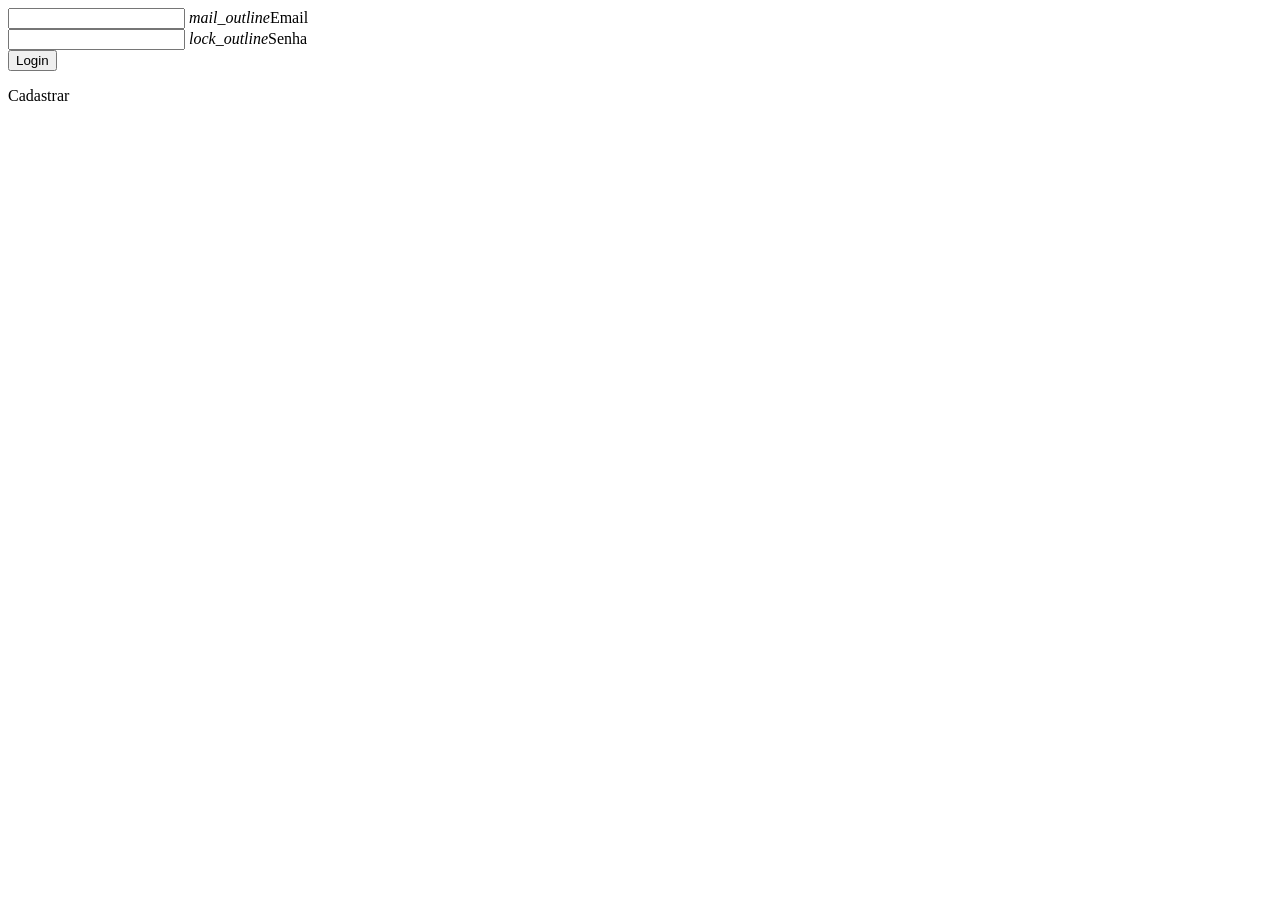
<file: target/classes/templates/login.html>
<!DOCTYPE html>
<html lang="br" xmlns:sec="http://www.thymeleaf.org/thymeleaf-extras-springsecurity5"
      xmlns:th="http://www.thymeleaf.org">
<head>
    <meta charset="UTF-8">
    <title>Login</title>
    <div th:replace="fragments/index :: head"></div>
</head>
<body>

<div th:replace="fragments/index :: nav-geral"></div>

<div id="login-page" class="row">
    <div class="col s12 z-depth-4 card-panel">
        <form class="login-form" method='post'>
            <div class="row margin">
                <div class="input-field col s12">
                    <input id="email" name="username" type="text" autocomplete="off" style="cursor: auto;">
                    <label for="email" class="center-align"><i class="small material-icons">mail_outline</i>Email</label>
                </div>
            </div>
            <div class="row margin">
                <div class="input-field col s12">
                    <input id="senha" name="password" type="password" autocomplete="off" style="cursor: auto;">
                    <label for="senha"><i class="small material-icons">lock_outline</i>Senha</label>
                </div>
            </div>
            <div class="row">
                <div class="input-field col s12">
                    <button class="btn waves-effect waves-light col s12" type="submit" name="action">Login</button>
                </div>
            </div>
            <div class="row">
                <div class="input-field col s6 m6 l6">
                    <p class="margin medium-small"><a th:href="@{/cliente/cadastrar}">Cadastrar</a></p>
                </div>
            </div>

        </form>
    </div>
</div>

<div th:replace="fragments/index :: script"></div>

</body>
</file>
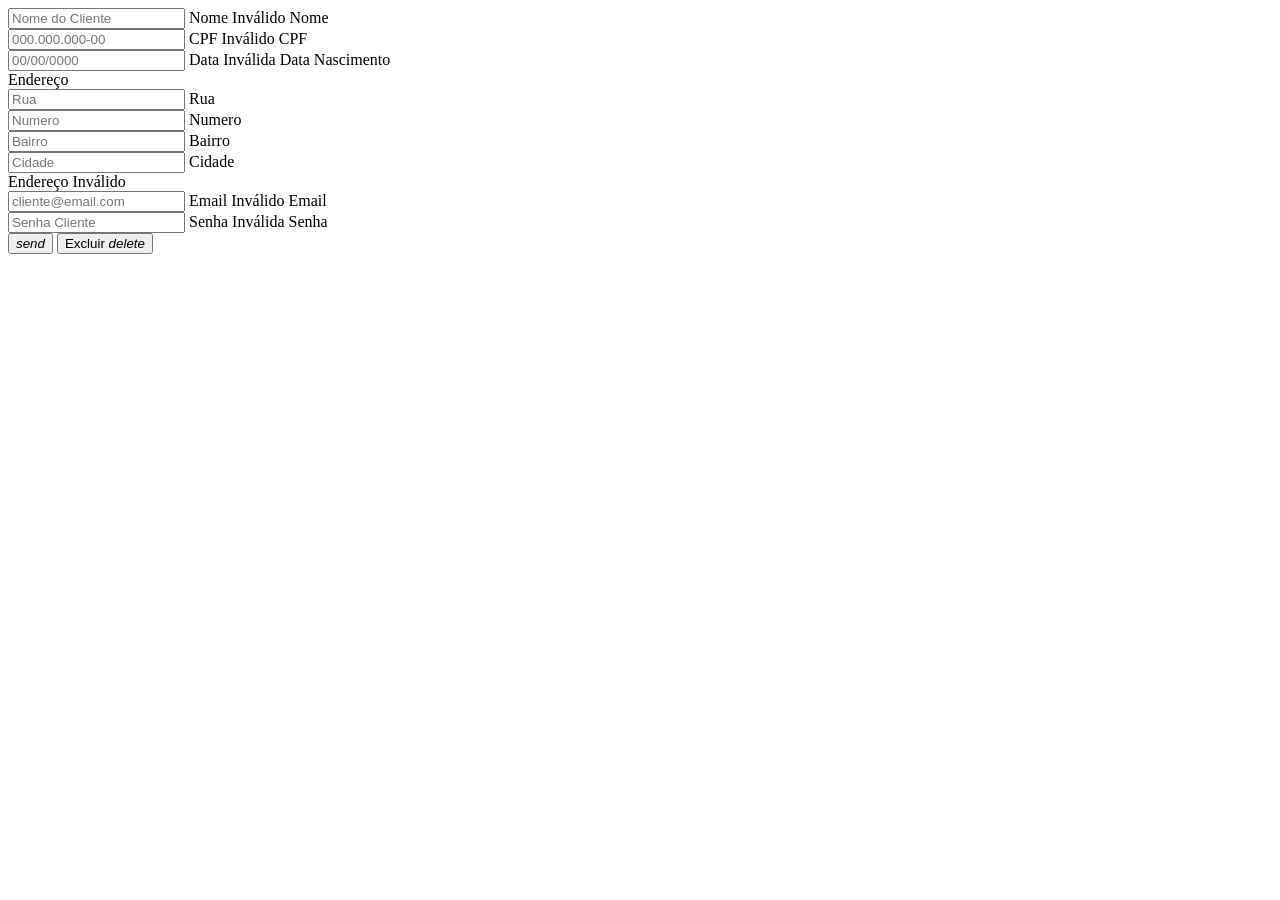
<file: target/classes/templates/cliente/cadastrar_cliente.html>
<!DOCTYPE html>
<html lang="br" xmlns:sec="http://www.thymeleaf.org/thymeleaf-extras-springsecurity5"
      xmlns:th="http://www.thymeleaf.org">
<head>
    <meta charset="UTF-8"/>
    <title>Cadastrar Cliente</title>
    <div th:replace="fragments/index :: head"></div>
</head>
<body>

<div th:replace="fragments/index :: nav-cliente"></div>

<div class="row">
    <form action="/cliente/salvar" class="col s12" method="post" th:object="${cliente}">
        <input th:field="*{idCliente}" type="hidden">
        <div class="row">
            <div class="input-field col s12">
                <input class="validate" id="nome_cliente" placeholder="Nome do Cliente" required th:field="*{nome}"
                       type="text">
                <span class="red-text" th:if="${#fields.hasErrors('nome')}">Nome Inválido</span>
                <label for="nome_cliente">Nome</label>
            </div>
        </div>
        <div class="row">
            <div class="input-field col s8">
                <input class="validate" data-mask="000.000.000-00" id="cpf_cliente" pattern="\d{3}\.\d{3}\.\d{3}-\d{2}"
                       placeholder="000.000.000-00" required th:field="*{cpf}"
                       type="text">
                <span class="red-text" th:if="${#fields.hasErrors('cpf')}">CPF Inválido</span>
                <label for="cpf_cliente">CPF</label>
            </div>
            <div class="input-field col s4">
                <input class="validate" data-mask="00/00/0000" id="nascimento_cliente"
                       pattern="(0[1-9]|1[0-9]|2[0-9]|3[01])/(0[1-9]|1[012])/[0-9]{4}" placeholder="00/00/0000" required
                       th:field="*{dataNascimento}" type="text">
                <span class="red-text" th:if="${#fields.hasErrors('dataNascimento')}">Data Inválida</span>
                <label for="nascimento_cliente">Data Nascimento</label>
            </div>
        </div>
        <div class="row">
            <div class="col s12">
                <div class="card ">
                    <div class="card-content">
                        <span class="card-title">Endereço</span>
                        <div class="row">
                            <div class="input-field col s10">
                                <input class="validate" id="rua_cliente" placeholder="Rua" required
                                       th:field="*{endereco.rua}" type="text">
                                <label for="rua_cliente">Rua</label>
                            </div>
                            <div class="input-field col s2">
                                <input class="validate" id="numero_cliente" placeholder="Numero"
                                       required th:field="*{endereco.numero}" type="text">
                                <label for="numero_cliente">Numero</label>
                            </div>
                        </div>
                        <div class="row">
                            <div class="input-field col s6">
                                <input class="validate" id="bairro_cliente" placeholder="Bairro"
                                       required th:field="*{endereco.bairro}" type="text">
                                <label for="bairro_cliente">Bairro</label>
                            </div>
                            <div class="input-field col s6">
                                <input class="validate" id="cidade_cliente" placeholder="Cidade"
                                       required th:field="*{endereco.cidade}" type="text">
                                <label for="cidade_cliente">Cidade</label>
                            </div>
                        </div>
                    </div>
                </div>
                <span class="red-text" th:if="${#fields.hasErrors('endereco')}">Endereço Inválido</span>
            </div>
        </div>
        <div class="row">
            <div class="input-field col s12">
                <input class="validate" id="email_cliente" placeholder="cliente@email.com" required
                       th:field="*{email}" type="email">
                <span class="red-text" th:if="${#fields.hasErrors('email')}">Email Inválido</span>
                <label for="email_cliente">Email</label>
            </div>
        </div>
        <div class="row">
            <div class="input-field col s12">
                <input class="validate" id="senha_cliente" placeholder="Senha Cliente" required
                       th:field="*{senha}" type="password">
                <span class="red-text" th:if="${#fields.hasErrors('senha')}">Senha Inválida</span>
                <label for="senha_cliente">Senha</label>
            </div>
        </div>

        <button class="btn waves-effect waves-light" type="submit">
            <span th:text="${cliente.idCliente != null} ? 'Atualizar' : 'Cadastrar'"></span>
            <i class="material-icons right">send</i>
        </button>

        <td th:if="${cliente.idCliente != null}"><a th:href="@{/cliente/excluir/{id}(id = *{idCliente})}">
            <button class="btn" type="button">Excluir <i class="medium material-icons">delete</i></button>
        </a>
        </td>
    </form>
</div>

<div th:replace="fragments/index :: script"></div>

</body>
</html>
</file>
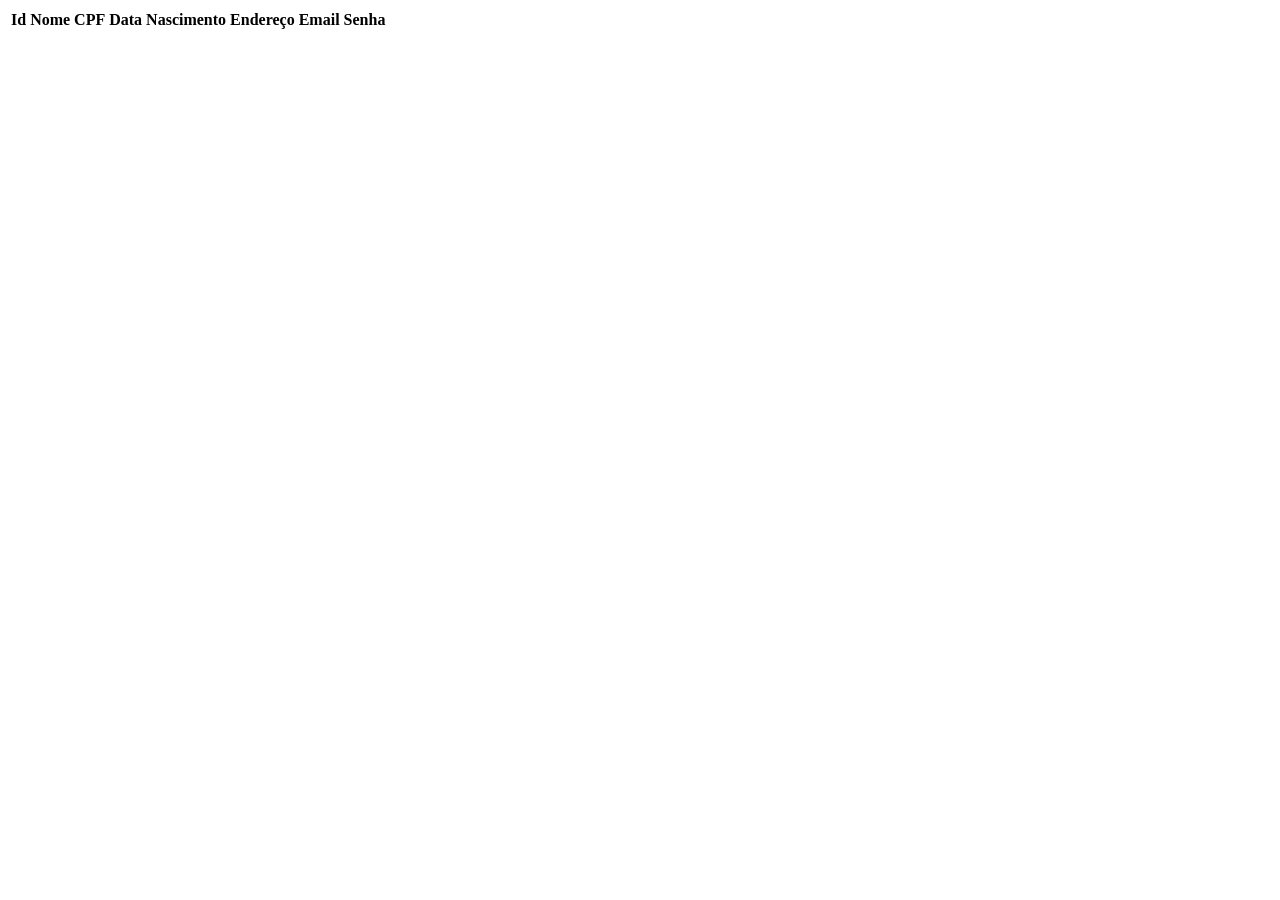
<file: target/classes/templates/cliente/listar_clientes.html>
<!DOCTYPE html>
<html lang="br" xmlns:sec="http://www.thymeleaf.org/thymeleaf-extras-springsecurity5"
      xmlns:th="http://www.thymeleaf.org">
<head>
    <meta charset="UTF-8"/>
    <title>Listar Clientes</title>
    <div th:replace="fragments/index :: head"></div>
</head>
<body>

<div th:replace="fragments/index :: nav-gerente"></div>

<table class="striped centered">
    <thead>
    <tr>
        <th scope="col">Id</th>
        <th scope="col">Nome</th>
        <th scope="col">CPF</th>
        <th scope="col">Data Nascimento</th>
        <th scope="col">Endereço</th>
        <th scope="col">Email</th>
        <th scope="col">Senha</th>
    </tr>
    </thead>
    <tbody>
    <tr th:each="cliente: ${listaClientes}">
        <td scope="row" th:text="${cliente.idCliente}"></td>
        <td scope="row" th:text="${cliente.nome}"></td>
        <td scope="row" th:text="${cliente.cpf}"></td>
        <td scope="row" th:text="${{cliente.dataNascimento}}"></td>
        <td scope="row" th:text="${cliente.endereco.toString()}"></td>
        <td scope="row" th:text="${cliente.email}"></td>
        <td scope="row" th:text="${cliente.senha}"></td>
    </tr>
    </tbody>
</table>

<div th:replace="fragments/index :: head"></div>

</body>
</html>
</file>
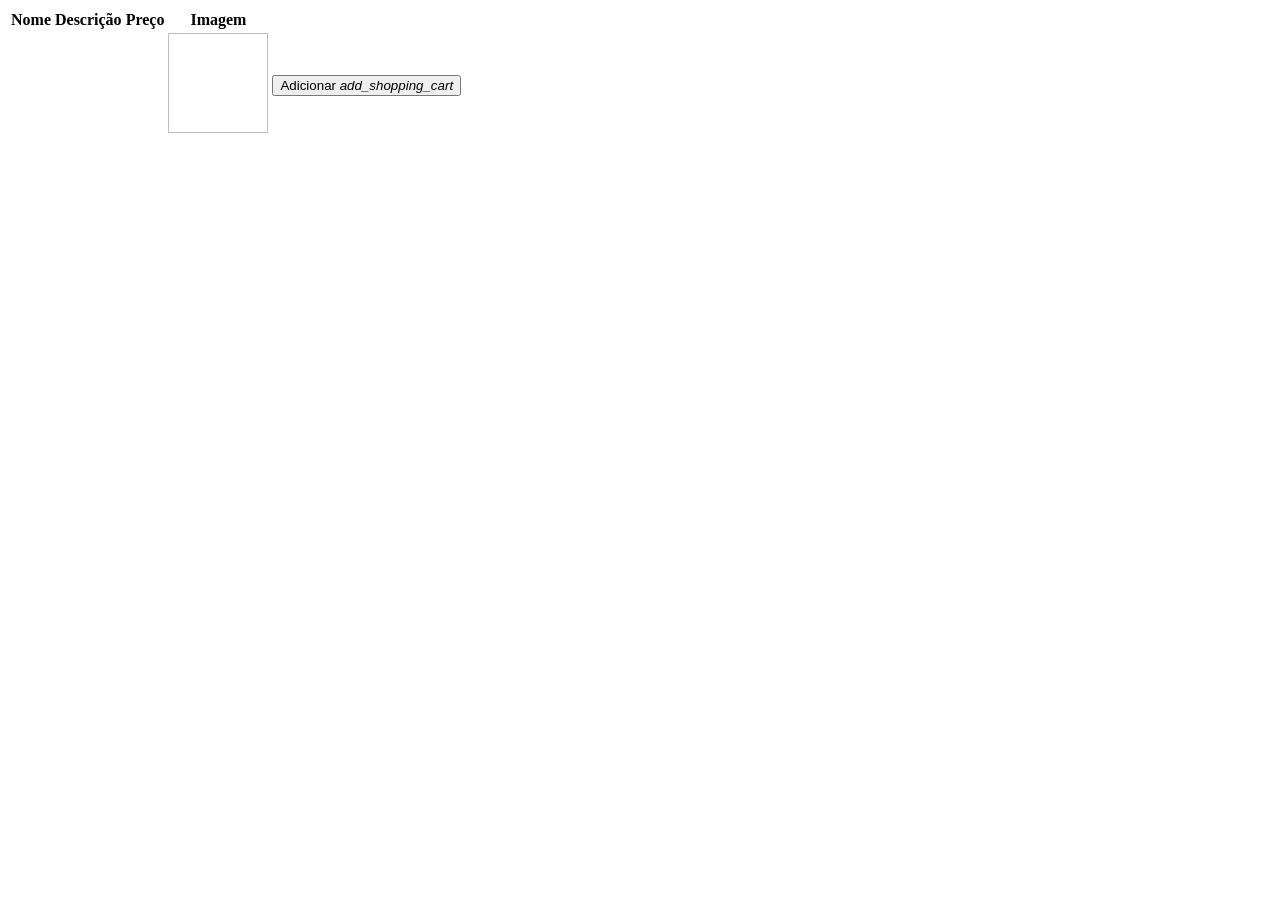
<file: target/classes/templates/cliente/listar_pratos.html>
<!DOCTYPE html>
<html lang="br" xmlns:sec="http://www.thymeleaf.org/thymeleaf-extras-springsecurity5"
      xmlns:th="http://www.thymeleaf.org">
<head>
    <meta charset="UTF-8"/>
    <title>Listar Pratos</title>
    <div th:replace="fragments/index :: head"></div>
</head>
<body>

<div th:replace="fragments/index :: nav-cliente"></div>

<table class="striped centered">
    <thead>
    <tr>
        <th scope="col">Nome</th>
        <th scope="col">Descrição</th>
        <th scope="col">Preço</th>
        <th scope="col">Imagem</th>
        <th scope="col"></th>
    </tr>
    </thead>
    <tbody>
    <tr th:each="prato: ${listaPratos}">
        <div th:if="${prato.status == 1}">
            <td scope="row" th:text="${prato.nome}"></td>
            <td scope="row" th:text="${prato.descricao}"></td>
            <td scope="row" th:text="${'R$ ' + prato.preco}"></td>
            <td scope="row"><img height="100" th:src="@{'/images/' + ${prato.nome} + ${prato.idPrato} + '.png'}"
                                 width="100"></td>
            <td scope="row"><a th:href="@{/pedido/adicionar/{id}(id = ${prato.idPrato})}">
                <button class="btn" type="button">Adicionar <i class="medium material-icons">add_shopping_cart</i>
                </button>
            </a>
            </td>
        </div>
    </tr>
    </tbody>
</table>

<div th:replace="fragments/index :: script"></div>

</body>
</html>
</file>
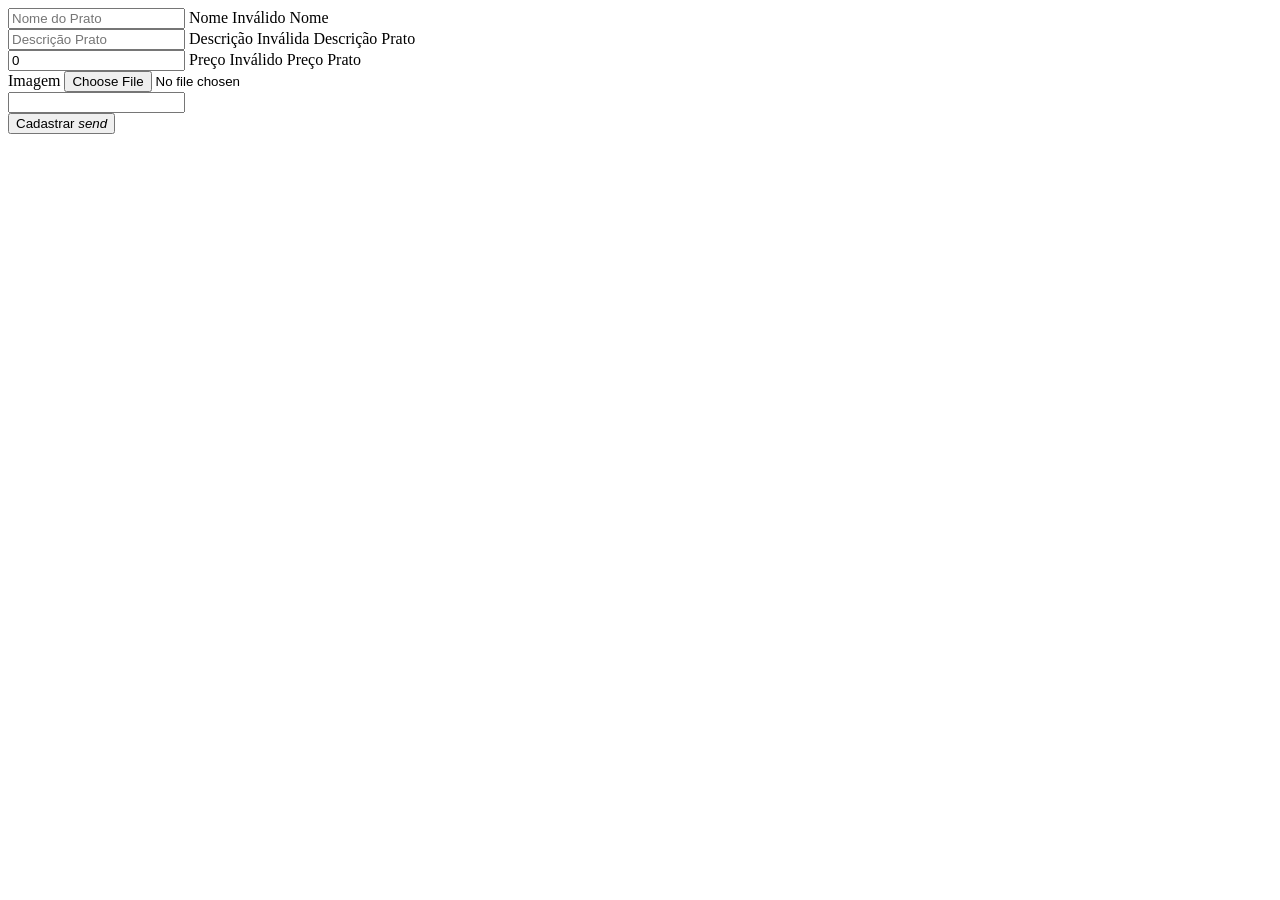
<file: target/classes/templates/gerente/cadastro_prato.html>
<!DOCTYPE html>
<html lang="br" xmlns:sec="http://www.thymeleaf.org/thymeleaf-extras-springsecurity5"
      xmlns:th="http://www.thymeleaf.org">
<head>
    <meta charset="UTF-8"/>
    <title>Cadastrar Pratos</title>
    <div th:replace="fragments/index :: head"></div>
</head>
<body>

<div th:replace="fragments/index :: nav-gerente"></div>

<div class="row">
    <form action="/prato/salvar" class="col s12" enctype="multipart/form-data" method="post" th:object="${prato}">
        <input th:field="*{idPrato}" type="hidden">
        <input th:field="*{status}" th:value="1" type="hidden">
        <div class="row">
            <div class="input-field col s12">
                <input class="validate" id="nome_prato" placeholder="Nome do Prato" required th:field="*{nome}"
                       type="text">
                <span class="red-text" th:if="${#fields.hasErrors('nome')}">Nome Inválido</span>
                <label for="nome_prato">Nome</label>
            </div>
        </div>
        <div class="row">
            <div class="input-field col s12">
                <input class="validate" id="desc_prato" placeholder="Descrição Prato" required
                       th:field="*{descricao}" type="text">
                <span class="red-text" th:if="${#fields.hasErrors('descricao')}">Descrição Inválida</span>
                <label for="desc_prato">Descrição Prato</label>
            </div>
        </div>
        <div class="row">
            <div class="input-field col s12">
                <input class="validate" id="preco_prato" min="0" pattern="^\d+(\.|\,)\d{2}$" placeholder="Preço Prato" required
                       step="0.01"
                       th:field="*{preco}" type="number" value="0">
                <span class="red-text" th:if="${#fields.hasErrors('preco')}">Preço Inválido</span>
                <label for="preco_prato">Preço Prato</label>
            </div>
        </div>
        <div class="file-field input-field">
            <div class="btn">
                <span>Imagem</span>
                <input id="imagem" name="imagem" type="file">
            </div>
            <div class="file-path-wrapper">
                <input class="file-path validate" type="text">
            </div>
        </div>
        <button class="btn waves-effect waves-light" type="submit">Cadastrar
            <i class="material-icons right">send</i>
        </button>
    </form>
</div>

<div th:replace="fragments/index :: script"></div>

</body>
</html>
</file>
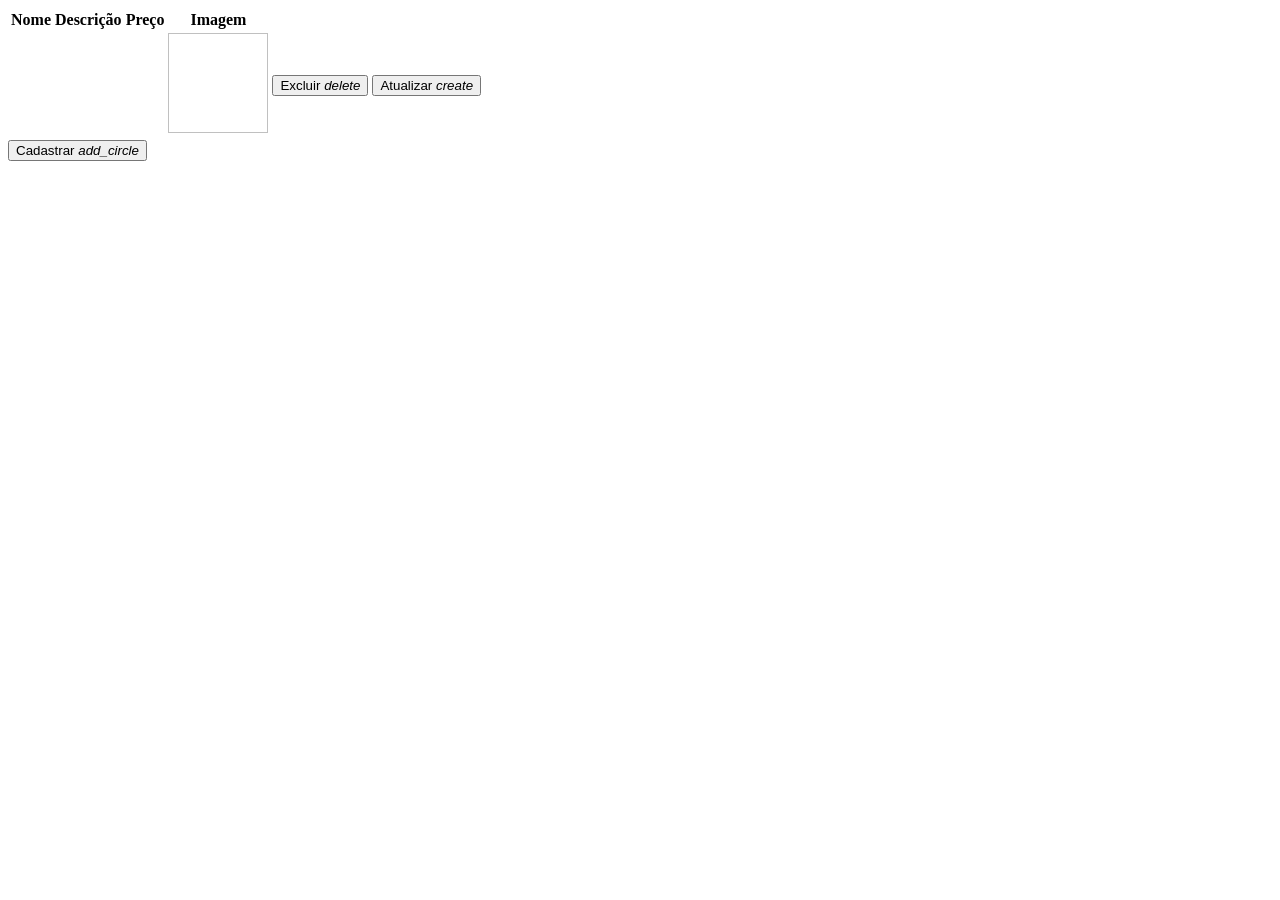
<file: target/classes/templates/gerente/listar_pratos.html>
<!DOCTYPE html>
<html lang="br" xmlns:sec="http://www.thymeleaf.org/thymeleaf-extras-springsecurity5"
      xmlns:th="http://www.thymeleaf.org">
<head>
    <meta charset="UTF-8"/>
    <title>Listar Pratos</title>
    <div th:replace="fragments/index :: head"></div>
</head>
<body>

<div th:replace="fragments/index :: nav-gerente"></div>

<table class="striped centered">
    <thead>
    <tr>
        <th scope="col">Nome</th>
        <th scope="col">Descrição</th>
        <th scope="col">Preço</th>
        <th scope="col">Imagem</th>
        <th scope="col"></th>
        <th scope="col"></th>
    </tr>
    </thead>
    <tbody>
    <tr th:each="prato: ${listaPratos}">
        <div th:if="${prato.status == 1}">
            <td scope="row" th:text="${prato.nome}"></td>
            <td scope="row" th:text="${prato.descricao}"></td>
            <td scope="row" th:text="${'R$ ' + prato.preco}"></td>
            <td scope="row"><img height="100" th:src="@{'/images/' + ${prato.nome} + ${prato.idPrato} + '.png'}"
                                 width="100"></td>
            <td><a th:href="@{/prato/excluir/{id}(id = ${prato.idPrato})}">
                <button class="btn" type="button">Excluir <i class="medium material-icons">delete</i></button>
            </a>
            </td>
            <td><a th:href="@{/prato/atualizar/{id}(id = ${prato.idPrato})}">
                <button class="btn" type="button">Atualizar <i class="medium material-icons">create</i></button>
            </a>
            </td>
        </div>
    </tr>
    </tbody>
</table>

<a th:href="@{/prato/cadastrar}">
    <button class="btn" type="button">Cadastrar <i class="medium material-icons">add_circle</i></button>
</a>

<div th:replace="fragments/index :: script"></div>

</body>
</html>
</file>
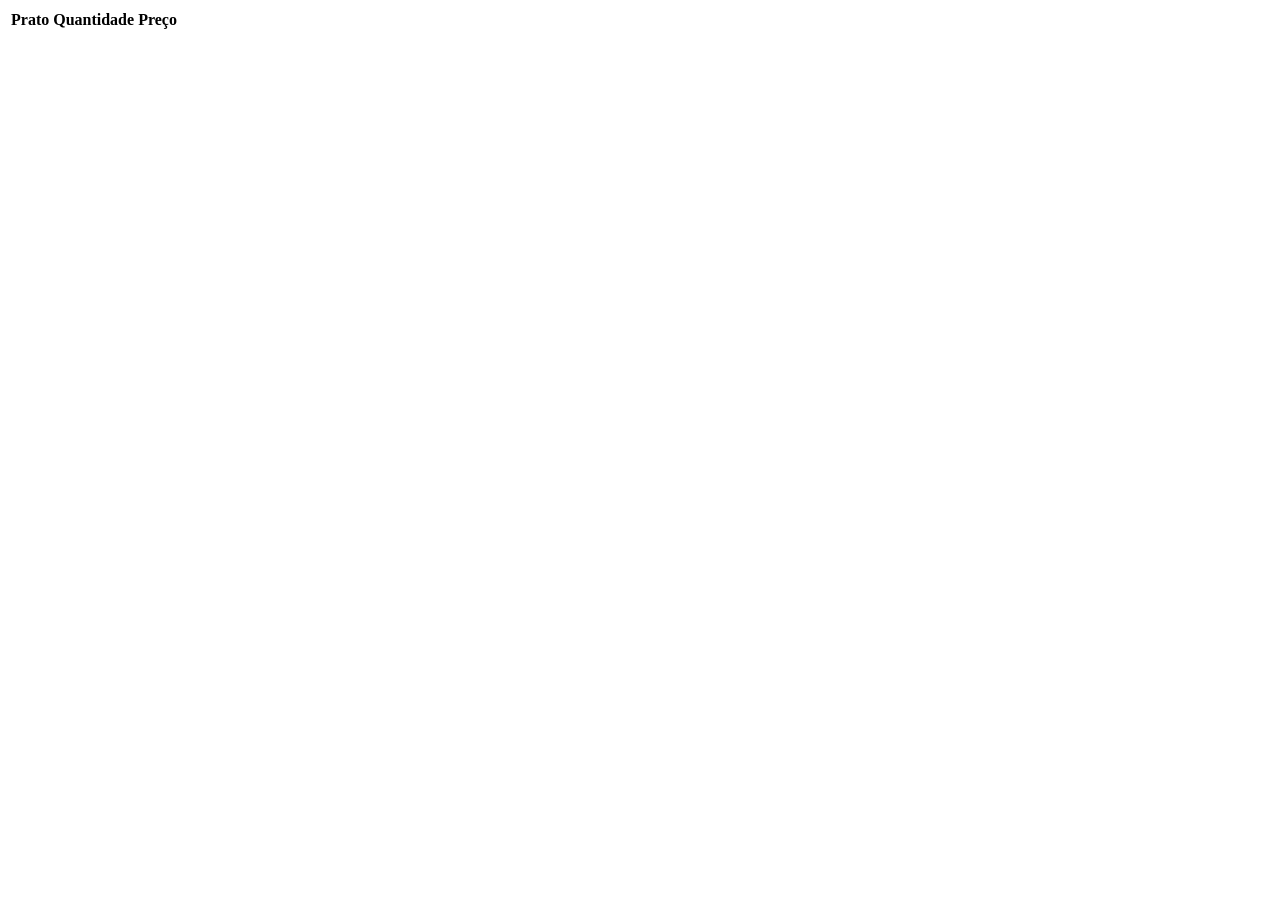
<file: target/classes/templates/pedido/listar_itens.html>
<!DOCTYPE html>
<html lang="br" xmlns:sec="http://www.thymeleaf.org/thymeleaf-extras-springsecurity5"
      xmlns:th="http://www.thymeleaf.org">
<head>
    <meta charset="UTF-8"/>
    <title>Listar Itens</title>
    <div th:replace="fragments/index :: head"></div>
</head>
<body>

<div sec:authorize="hasRole('USER')" th:replace="fragments/index :: nav-cliente"></div>
<div sec:authorize="hasRole('ADMIN')" th:replace="fragments/index :: nav-gerente"></div>

<table class="striped centered">
    <thead>
    <tr>
        <th scope="col">Prato</th>
        <th scope="col">Quantidade</th>
        <th scope="col">Preço</th>
    </tr>
    </thead>
    <tbody>
    <tr th:each="item: ${listaItens}">
        <td scope="row" th:text="${item.prato.nome}"></td>
        <td scope="row" th:text="${item.quantidade}"></td>
        <td scope="row" th:text="${'R$ ' + item.preco}"></td>
    </tr>
    </tbody>
</table>

<div th:replace="fragments/index :: script"></div>

</body>
</html>
</file>
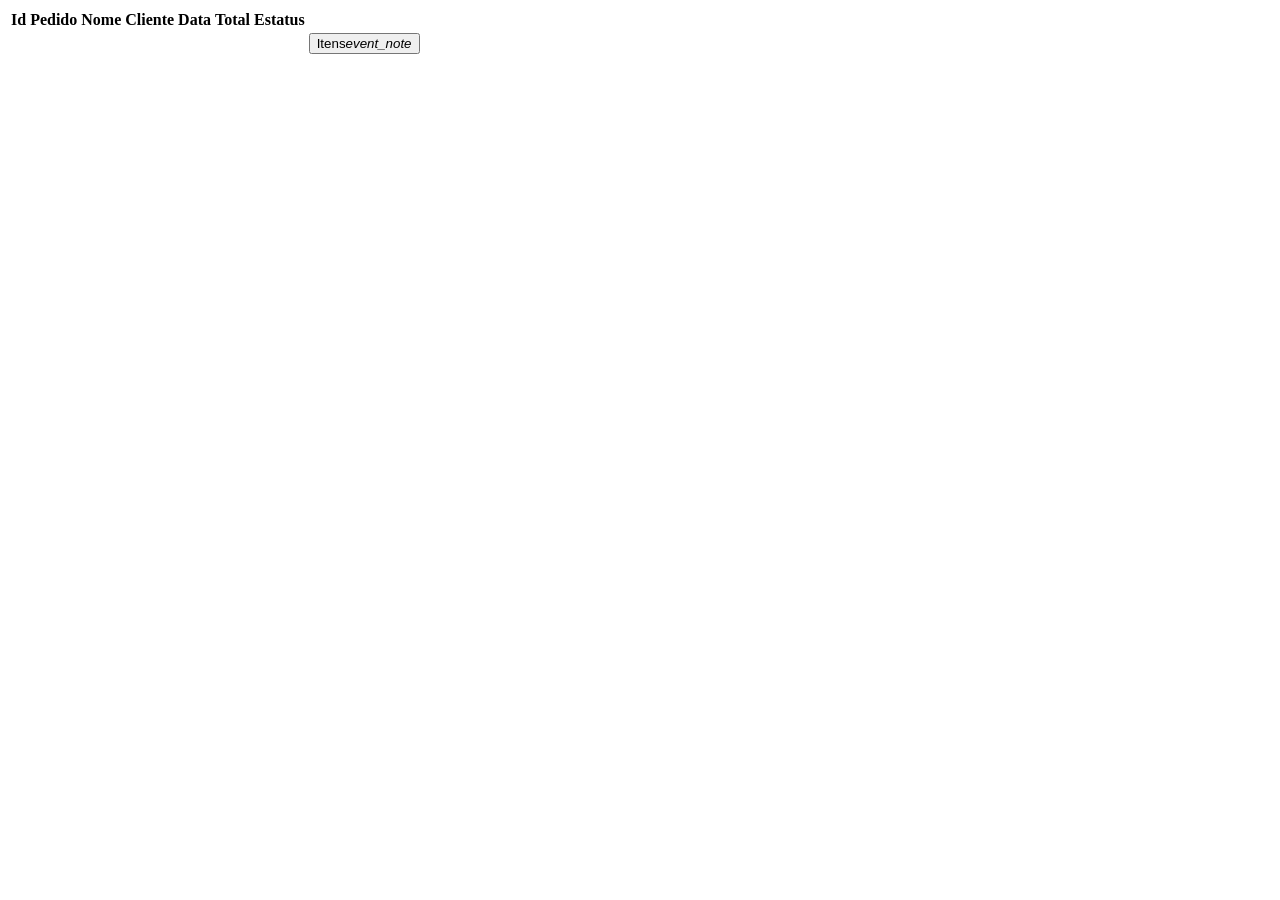
<file: target/classes/templates/pedido/listar_pedidos.html>
<!DOCTYPE html>
<html lang="br" xmlns:sec="http://www.thymeleaf.org/thymeleaf-extras-springsecurity5"
      xmlns:th="http://www.thymeleaf.org">
<head>
    <meta charset="UTF-8"/>
    <title>Listar Pedidos</title>
    <div th:replace="fragments/index :: head"></div>
</head>
<body>

<div th:replace="fragments/index :: nav-cliente"></div>

<table class="striped centered">
    <thead>
    <tr>
        <th scope="col">Id Pedido</th>
        <th scope="col">Nome Cliente</th>
        <th scope="col">Data</th>
        <th scope="col">Total</th>
        <th scope="col">Estatus</th>
        <th scope="col"></th>

    </tr>
    </thead>
    <tbody>
    <tr th:each="pedido: ${listaPedidos}">
        <td scope="row" th:text="${pedido.idPedido}"></td>
        <td scope="row" th:text="${pedido.cliente.nome}"></td>
        <td scope="row" th:text="${{pedido.dataPedido}}"></td>
        <td scope="row" th:text="${'R$ ' + pedido.total}"></td>
        <td scope="row" th:text="${pedido.pendente == 1 ? 'Pendente' : 'Enviado'}"></td>
        <td><a th:href="@{/item/listar/{id}(id = ${pedido.idPedido})}">
            <button class="btn" type="button">Itens<i class="medium material-icons">event_note</i></button>
        </a>
        </td>
    </tr>
    </tbody>
</table>

<div th:replace="fragments/index :: script"></div>

</body>
</html>
</file>
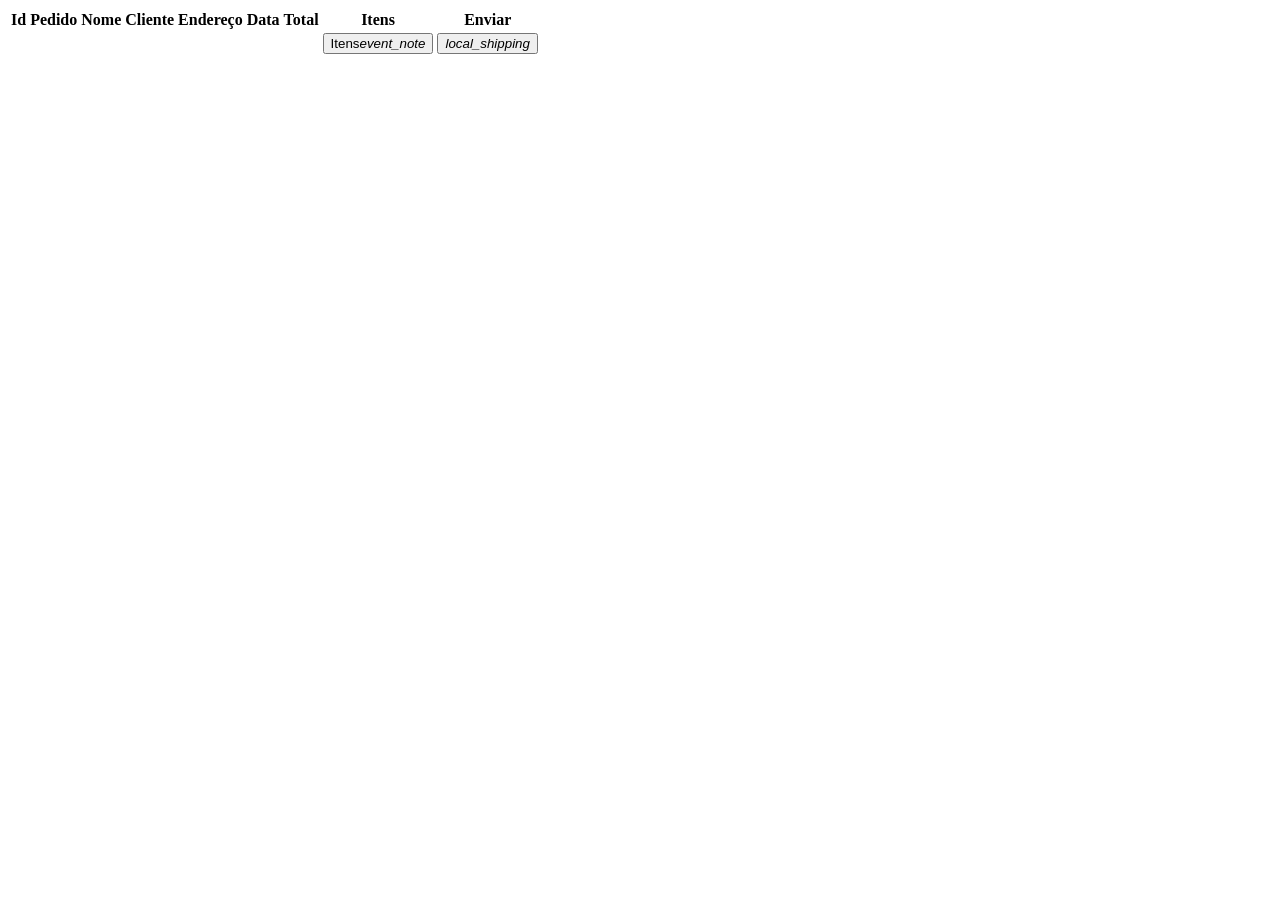
<file: target/classes/templates/pedido/listar_pendente.html>
<!DOCTYPE html>
<html lang="br" xmlns:sec="http://www.thymeleaf.org/thymeleaf-extras-springsecurity5"
      xmlns:th="http://www.thymeleaf.org">
<head>
    <meta charset="UTF-8"/>
    <title>Listar Pedidos Pendentes</title>
    <div th:replace="fragments/index :: head"></div>
</head>
<body>

<div th:replace="fragments/index :: nav-gerente"></div>

<table class="striped centered">
    <thead>
    <tr>
        <th scope="col">Id Pedido</th>
        <th scope="col">Nome Cliente</th>
        <th scope="col">Endereço</th>
        <th scope="col">Data</th>
        <th scope="col">Total</th>
        <th scope="col">Itens</th>
        <th scope="col">Enviar</th>

    </tr>
    </thead>
    <tbody>
    <tr th:each="pedido: ${listaPedidos}">
        <div th:if="${pedido.pendente == 1}">
            <td scope="row" th:text="${pedido.idPedido}"></td>
            <td scope="row" th:text="${pedido.cliente.nome}"></td>
            <td scope="row" th:text="${pedido.cliente.endereco.toString()}"></td>
            <td scope="row" th:text="${{pedido.dataPedido}}"></td>
            <td scope="row" th:text="${'R$ ' + pedido.total}"></td>
            <td><a th:href="@{/item/listar/{id}(id = ${pedido.idPedido})}">
                <button class="btn" type="button">Itens<i class="medium material-icons">event_note</i></button>
            </a>
            <td><a th:href="@{/pedido/enviar/{id}(id = ${pedido.idPedido})}">
                <button class="btn" type="button"><i class="medium material-icons">local_shipping</i></button>
            </a>
            </td>
        </div>
    </tr>
    </tbody>
</table>

<div th:replace="fragments/index :: script"></div>

</body>
</html>
</file>
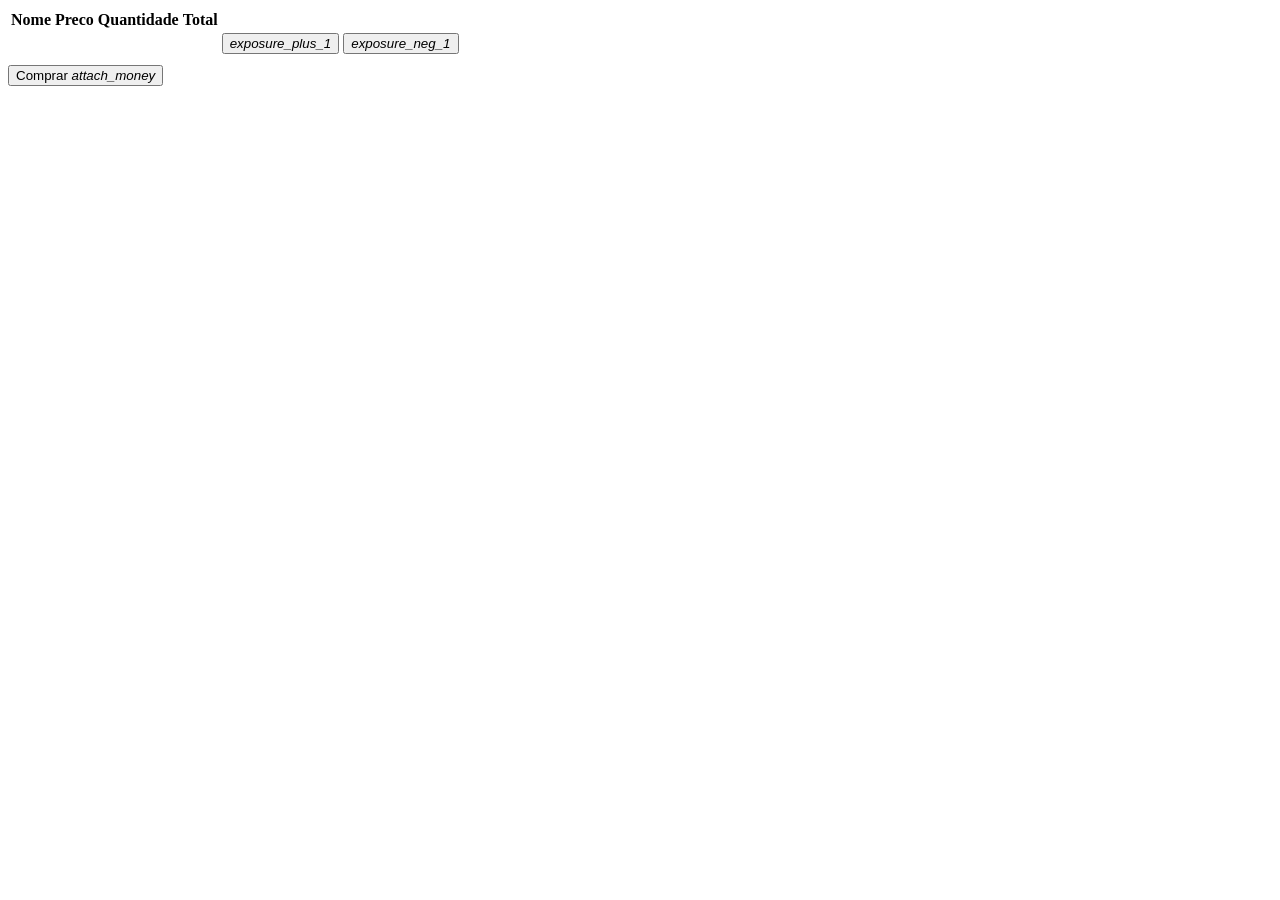
<file: target/classes/templates/pedido/selecionados.html>
<!DOCTYPE html>
<html lang="br" xmlns:sec="http://www.thymeleaf.org/thymeleaf-extras-springsecurity5"
      xmlns:th="http://www.thymeleaf.org">
<head>
    <meta charset="UTF-8"/>
    <title>Carrinho</title>
    <div th:replace="fragments/index :: head"></div>
</head>
<body>

<div th:replace="fragments/index :: nav-cliente"></div>

<table class="striped centered">
    <thead>
    <tr>
        <th>Nome</th>
        <th>Preco</th>
        <th>Quantidade</th>
        <th>Total</th>
        <th></th>
        <th></th>
    </tr>
    </thead>

    <tr th:each="item: ${session.carrinho}">
        <td scope="row" th:text="${item.prato.nome}"></td>
        <td scope="row" th:text="${'R$ ' + item.prato.preco}"></td>
        <td scope="row" th:text="${item.quantidade}"></td>
        <td scope="row" th:text="${'R$ ' + item.quantidade * item.preco}"></td>
        <td><a th:href="@{/pedido/adicionar/{id}(id = ${item.prato.idPrato})}">
            <button class="btn" type="button"><i class="medium material-icons">exposure_plus_1</i></button>
        </a>
            <a th:href="@{/pedido/remover/{id}(id = ${item.prato.idPrato})}">
                <button class="btn" type="button"><i class="medium material-icons">exposure_neg_1</i></button>
            </a>
        </td>
    <tr/>
    <tr>
        <td></td>
        <td></td>
        <td></td>
        <td th:if="${session.total != null}" th:text="${'R$ ' + session.total}"></td>
        <td></td>
    <tr/>
</table>

<a th:href="@{/pedido/salvar}">
    <button class="btn waves-effect waves-light" type="submit">Comprar
        <i class="material-icons right">attach_money</i>
    </button>
</a>
<div th:replace="fragments/index :: script"></div>

</body>
</html>
</file>
